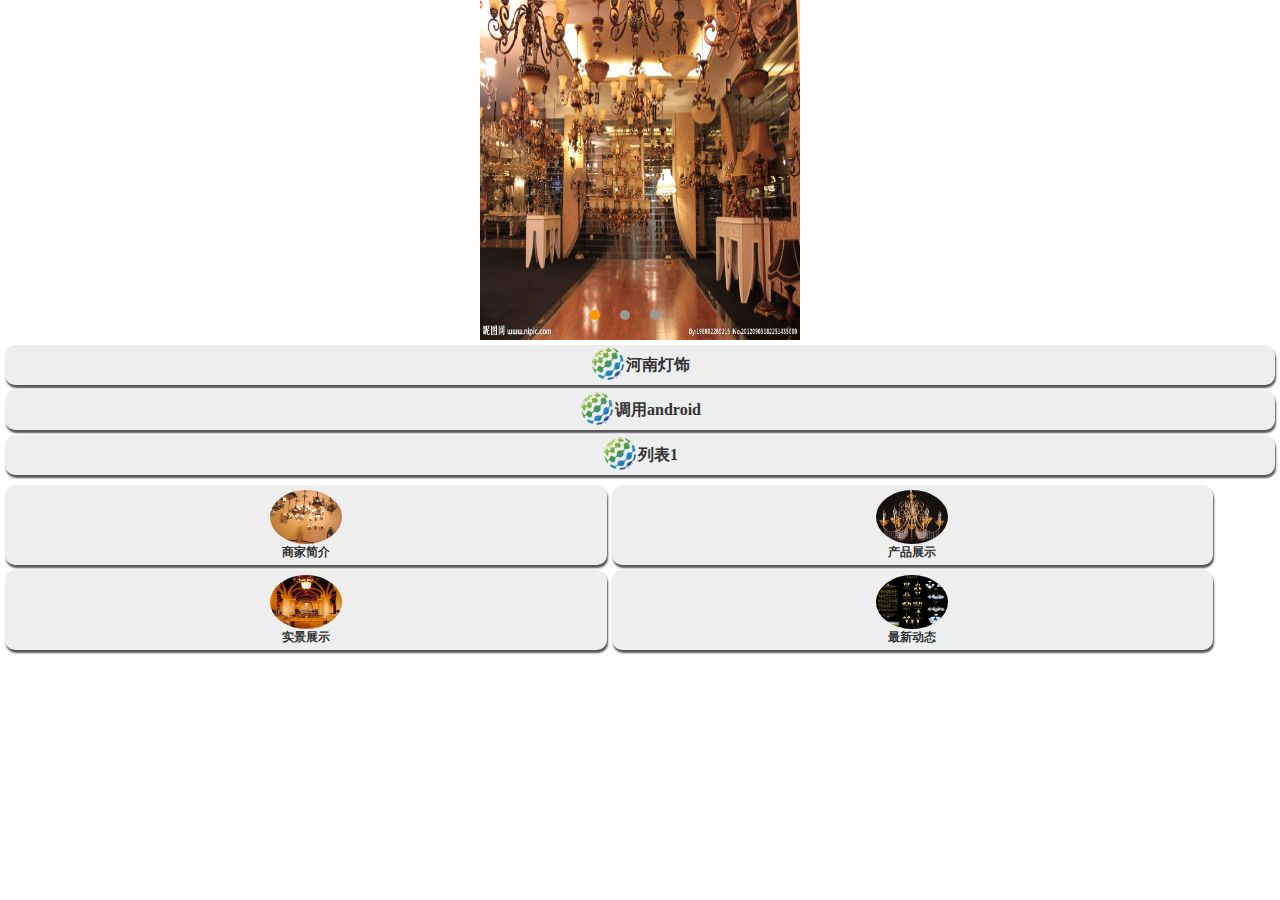
<file: WebContent/html/index.html>
<!doctype html>
<html lang="en">
<head>
<meta charset="UTF-8">
<title>首页</title>
<meta name="viewport"
	content="width=device-width,minimum-scale=1.0,maximum-scale=1.0">
<link rel="stylesheet" href="css/default.css">
</head>
<body>

	<div class="head">
		<div class="swipe_banners">
			<ul>
				<li><img src="img/light1.jpg" alt=""></li>
				<li><img src="img/light2.jpg" alt=""></li>
				<li><img src="img/light3.jpg" alt=""></li>
			</ul>
		</div>
		<div class="swipe_bars">
			<ul>
				<li class="current"></li>
				<li></li>
				<li></li>
			</ul>
		</div>
	</div>
	<div id="main">
		<div class="mainTop">

			<a href="tab/index.html"> <span><img src="img/logo.png"
					alt="" height="36" class="mainLogo" />河南灯饰</span>
			</a>
		</div>
		<div class="mainTop">

			<a href="javascript:void(0);" onclick="showToast()"> <span><img
					src="img/logo.png" alt="" height="36" class="mainLogo" />调用android</span>
			</a>
		</div>
		<div class="mainTop">

			<a href="list.html"> <span><img src="img/logo.png" alt=""
					height="36" class="mainLogo" />列表1</span>
			</a>
		</div>
		<div class=" mainSide">
			<a href="describe.html"> <span class="wordPro"> <img
					class="pro_img" src="img/mainPic1.jpg" width="72" height="54" />
					<p>商家简介</p>
			</span>
			</a>
		</div>
		<div class=" mainSide">
			<a href="product.html"> <span class="wordPro"> <img
					class="pro_img" src="img/mainPic2.jpg" width="72" height="54" />
					<p>产品展示</p>
			</span>
			</a>
		</div>
		<div class="clear"></div>
		<div class=" mainSide">
			<a href="activity.html"> <span class="wordPro"> <img
					class="pro_img" src="img/mainPic3.jpg" width="72" height="54" />
					<p>实景展示</p>
			</span>
			</a>
		</div>
		<div class=" mainSide">
			<a href="guide.html"> <span class="wordPro"> <img
					class="pro_img" src="img/mainPic5.jpg" width="72" height="54" />
					<p>最新动态</p>
			</span>
			</a>
		</div>
	</div>

</body>
<script type="text/javascript" src="js/jquery-1.11.0.min.js"></script>
<script type="text/javascript" src="js/tool.js"></script>
<script type="text/javascript" src="js/index.js"></script>
<script type="text/javascript">
	$(document).ready(function() {
		$(".mainLogo").on("click", function() {
			$(".fade").fadeToggle();
		})
	});

	$(function() {

		$.ajax({

			type : "get", //jquey是不支持post方式跨域的

			async : false,

			url : "http://192.168.2.81:8080/v1.0/app", //跨域请求的URL

			dataType : "jsonp",

			//传递给请求处理程序，用以获得jsonp回调函数名的参数名(默认为:callback)

			jsonp : "callback",//传递给请求处理程序或页面的，用以获得jsonp回调函数名的参数名(一般默认为:callback)
			jsonpCallback : "jsonpCallback",

			//成功获取跨域服务器上的json数据后,会动态执行这个callback函数

			success : function(json) {

				//  alert(json.code);
				var str = "";
				for (var i = 0; i < json.list.length; i++) {
					str = str + json.list[i].id;
				}
				/* alert(str); */
			},
			error : function(a, b, c) {
				alert(a + b + c);
			}
		});

	});

	function fromAndroid() {
		return "调用js完成";
	};
</script>

<script type="text/javascript">
	function callJS() {
		$(".call_js").html("调用js完成");
	};

	function showToast() {
		android.showMessage("js调用android成功");
	}
</script>
</html>
</file>
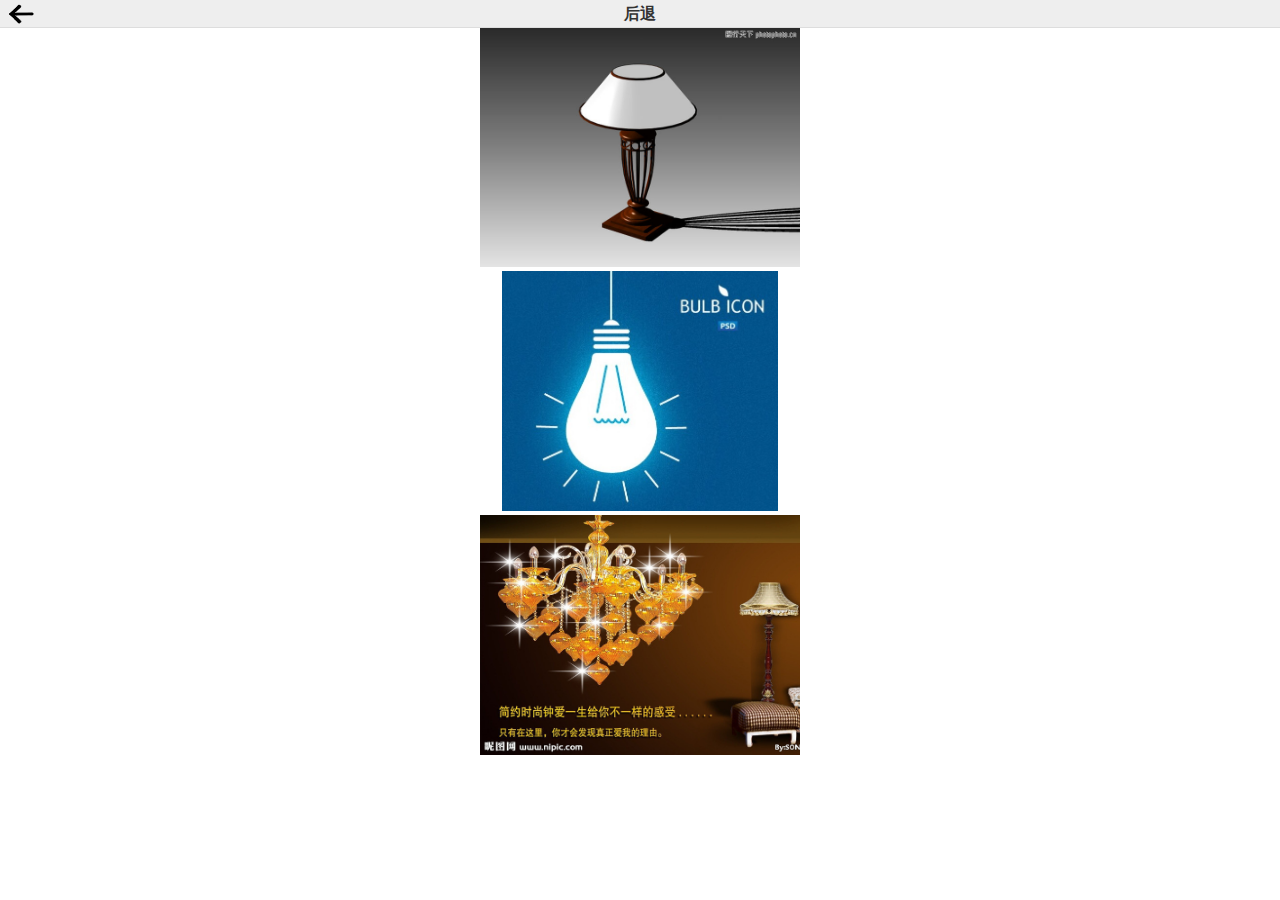
<file: WebContent/html/activity.html>
<!doctype html>
<html lang="en">
<head>
	<meta charset="UTF-8">
	<title>Document</title>
	<meta name="viewport" content="width=device-width,minimum-scale=1.0,maximum-scale=1.0">
	<link rel="stylesheet" href="css/default.css">
</head>
<body>
	<a href="index.html" class="back">后退</a>
	<div  id="activity" class="scroll">
		<div class="actTop">
			<img src="img/main2.jpg" alt="" height="240">
			<img src="img/main3.jpg" alt="" height="240"><br/>
			<img src="img/main1.jpg" alt="" height="240"><br/>
		</div>
		<!-- <div class="actMore">
			<div>
				<p class="float_left">活动名称:</p>
				<p class="float_right">大地灯饰嘉年华</p>
				<div class="clear"></div>
			</div>
			<div>
				<p class="float_left">活动地址:</p>
				
				<p class="float_right">滨江
					<a href="location.html" ><img src="img/location.png" alt="" class="verAlign" width="23"></a>
				</p>
				<div class="clear"></div>
			</div>
			<div>
				<p class="float_left">活动时间:</p>
				<a href="location.html"></a>
				<p class="float_right">2014.1.2</p>
				<div class="clear"></div>
			</div>
			<div>
				<p class="float_left">联系电话:</p>
				<p class="float_right">13223331313
					<a href=""><img src="img/phone.png" alt="" class="verAlign"></a>
				</p>
				<div class="clear"></div>
			</div>
			<p class="actMsg">
				以下是活动的简介。XXXXX活动怎么样怎么，什么什么什么什么什么没什么什么什么的什么什么什么什么没什么嘛
			</p>
		</div> -->
	</div>
</body>
</html>
</file>
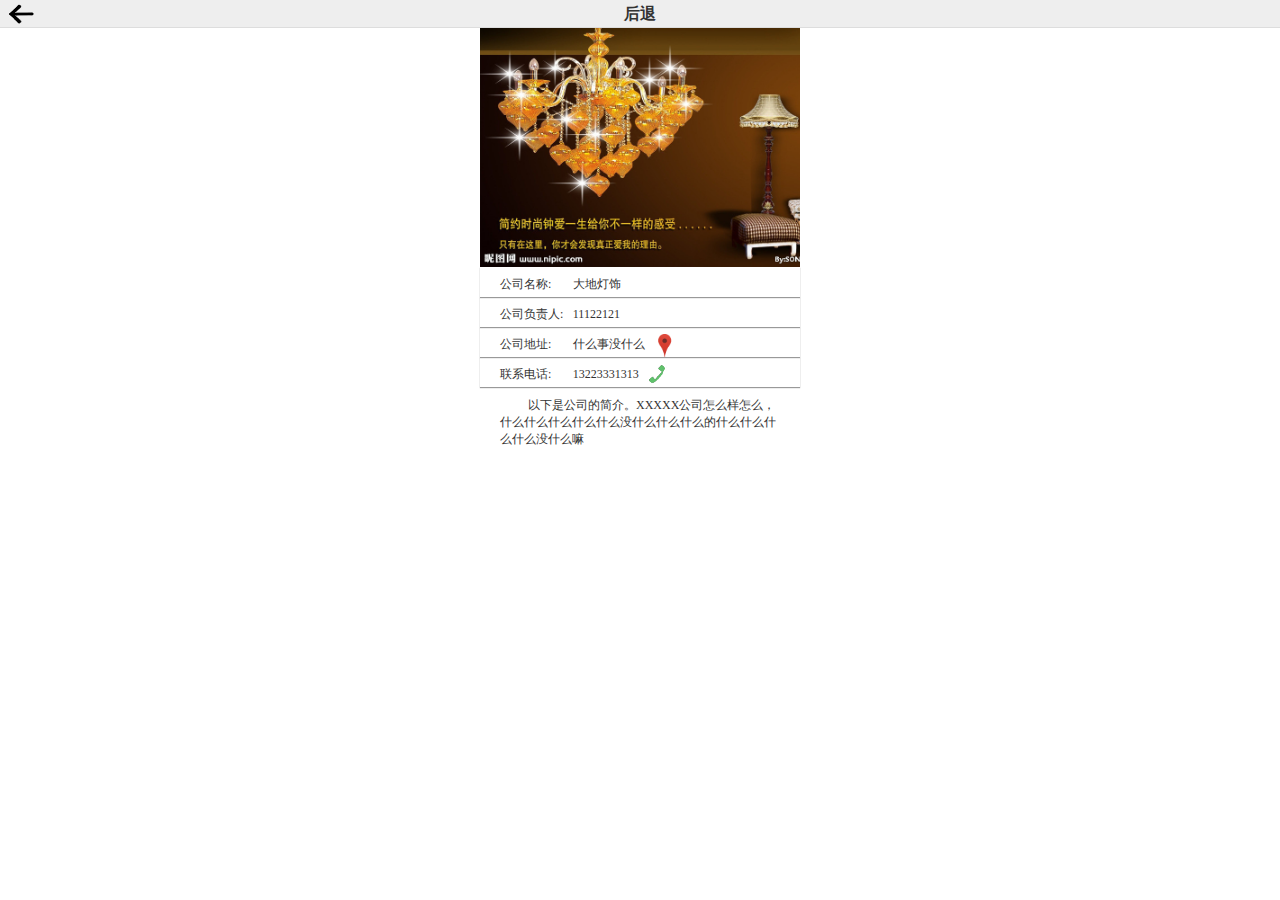
<file: WebContent/html/describe.html>
<!doctype html>
<html lang="en">
<head>
	<meta charset="UTF-8">
	<title>Document</title>
	<meta name="viewport" content="width=device-width,minimum-scale=1.0,maximum-scale=1.0">
	<link rel="stylesheet" href="css/default.css">
</head>
<body>
	<a href="index.html" class="back">后退</a>
	<div  id="describe" class="scroll">
		<div class="desTop">
			<img src="img/main1.jpg" alt="" height="240">
		</div>
		<div class="desMore">
			<div>
				<p class="float_left">公司名称:</p>
				<p class="float_right">大地灯饰</p>
				<div class="clear"></div>
			</div>
			<div>
				<p class="float_left">公司负责人:</p>
				<p class="float_right">11122121</p>
				<div class="clear"></div>
			</div>
			<div>
				<p class="float_left">公司地址:</p>
				
				<p class="float_right">什么事没什么
					<a href="location.html" ><img src="img/location.png" alt="" class="verAlign" width="23"></a>
					</p>
				<div class="clear"></div>
			</div>
			<div>
				<p class="float_left">联系电话:</p>
				<p class="float_right">13223331313
					<a href=""><img src="img/phone.png" alt="" class="verAlign"></a>
				</p>
				<div class="clear"></div>
			</div>
			<p class="desMsg">
				以下是公司的简介。XXXXX公司怎么样怎么，什么什么什么什么什么没什么什么什么的什么什么什么什么没什么嘛
			</p>
		</div>
	</div>
</body>
</html>
</file>
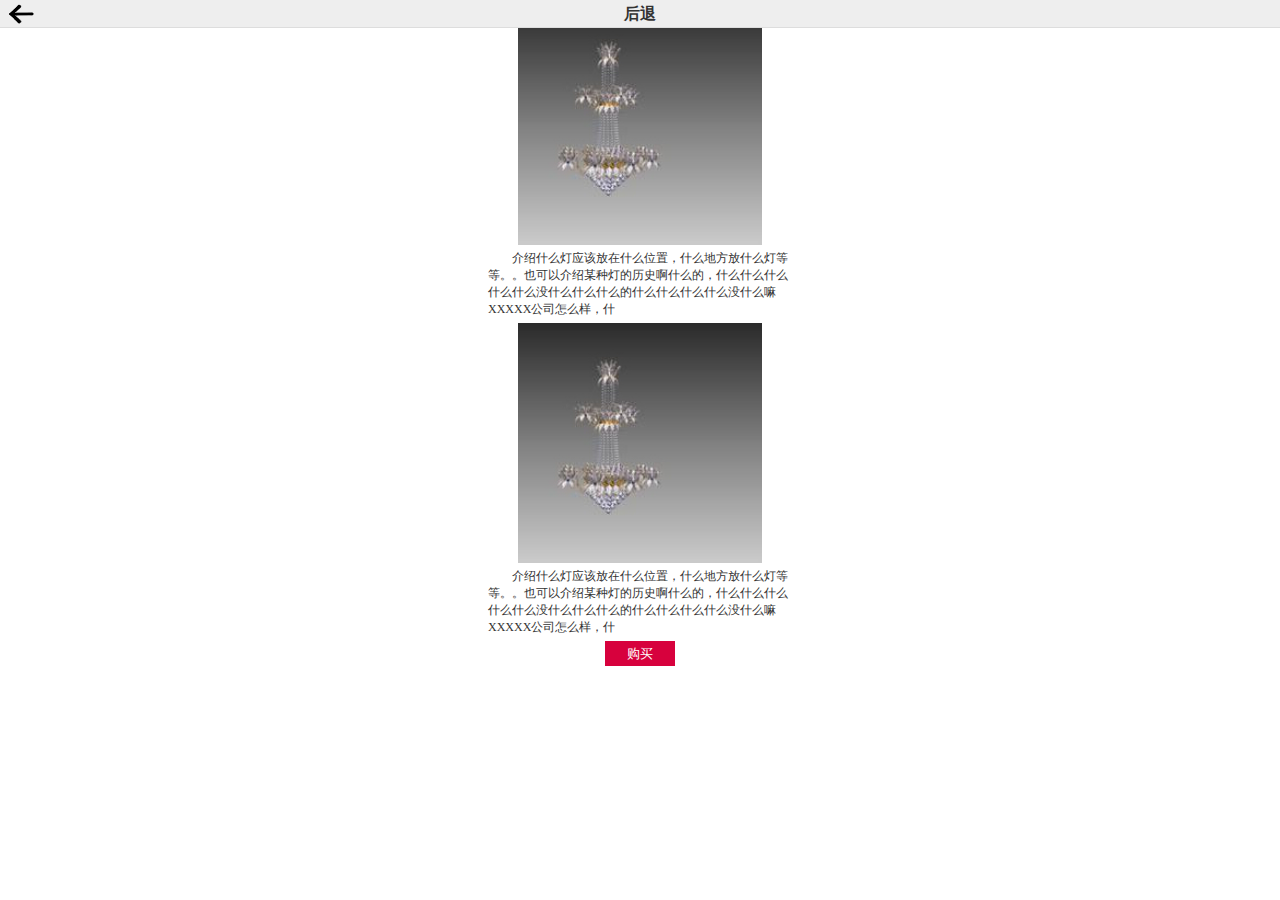
<file: WebContent/html/detail.html>
<!doctype html>
<html lang="en">
<head>
	<meta charset="UTF-8">
	<title>Document</title>
	<meta name="viewport" content="width=device-width,minimum-scale=1.0,maximum-scale=1.0">
	<link rel="stylesheet" href="css/default.css">
</head>
<body>
	<a href="product.html" class="back">后退</a>
	<div  id="detail" >
		<div>
			<div class="detImg">
			<img src="img/main4.jpg" alt="" height="240">
		</div>
		<div class="detMsg">
			<p>
				介绍什么灯应该放在什么位置，什么地方放什么灯等等。。也可以介绍某种灯的历史啊什么的，什么什么什么什么什么没什么什么什么的什么什么什么什么没什么嘛XXXXX公司怎么样，什
			</p>	
		</div>
		<div>
			<div class="detImg">
			<img src="img/main4.jpg" alt="" height="240">
		</div>
		<div class="detMsg">
			<p>
				介绍什么灯应该放在什么位置，什么地方放什么灯等等。。也可以介绍某种灯的历史啊什么的，什么什么什么什么什么没什么什么什么的什么什么什么什么没什么嘛XXXXX公司怎么样，什
			</p>	
		</div>
			<p>
				<button class="button" onclick="javascript:window.location.href='product.html'">购买</button>
			</p>
		</div>
	</div>
</body>
</html>
</file>
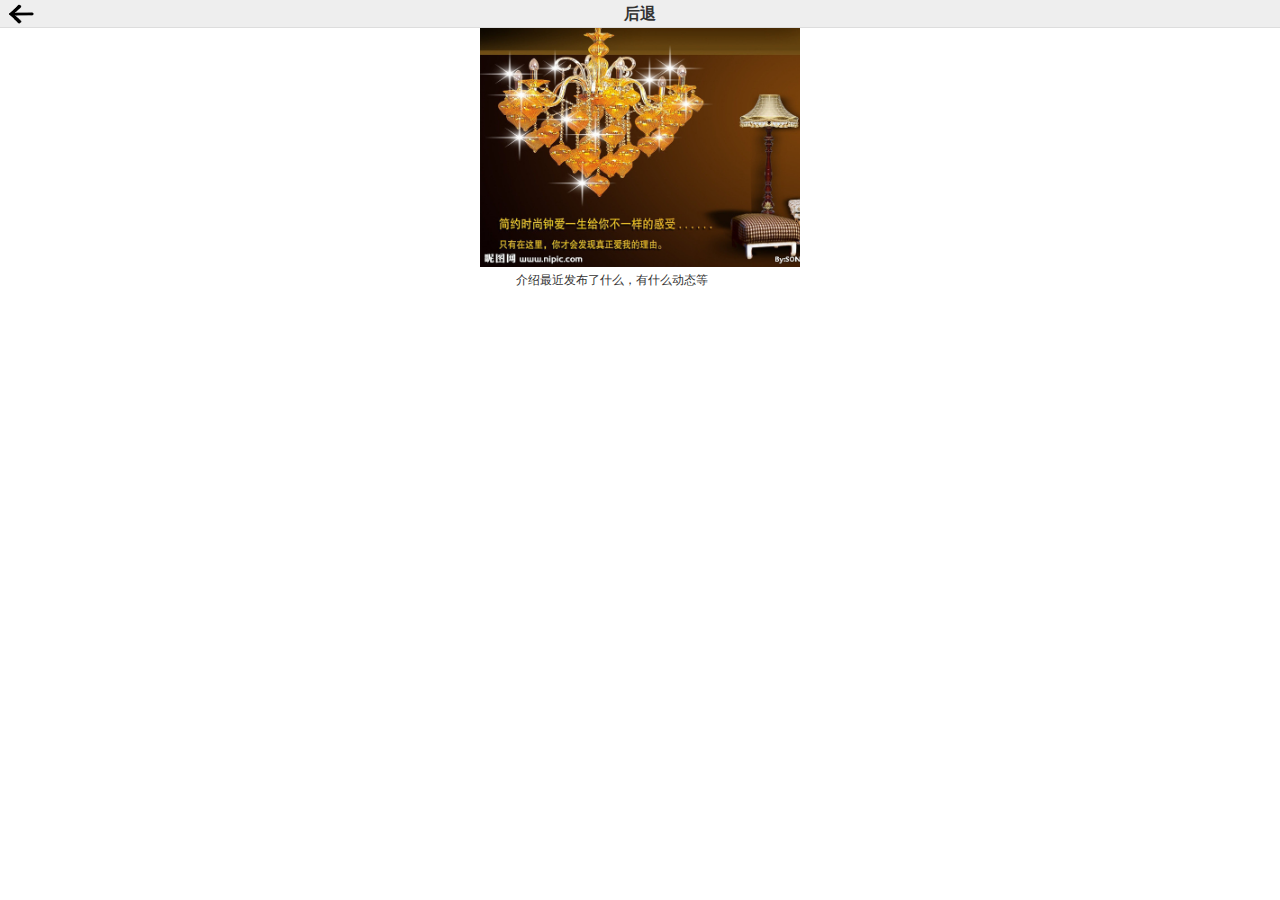
<file: WebContent/html/guide.html>
<!doctype html>
<html lang="en">
<head>
	<meta charset="UTF-8">
	<title>Document</title>
	<meta name="viewport" content="width=device-width,minimum-scale=1.0,maximum-scale=1.0">
	<link rel="stylesheet" href="css/default.css">
</head>
<body>
	<a href="index.html" class="back">后退</a>
	<div  id="guide" class="scroll">
		<div class="guideTop">
		<img src="img/main1.jpg" alt="" height="240">
		</div>
		<div class="guideMsg">
			<p>
				介绍最近发布了什么，有什么动态等
			</p>
		</div>
	</div>
</body>
</html>
</file>
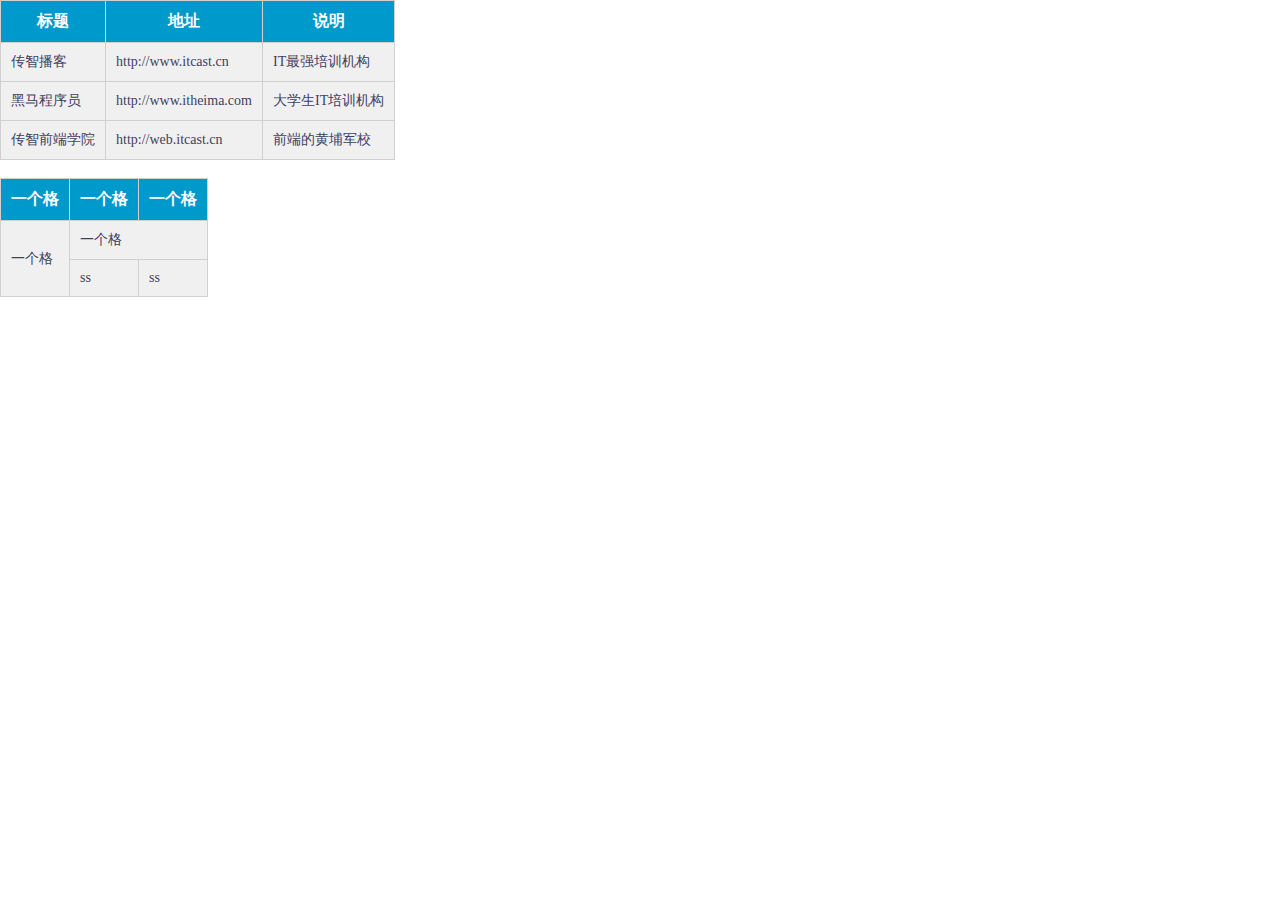
<file: WebContent/html/list.html>
<!DOCTYPE html>
<html lang="en">
<head>
<meta charset="UTF-8">
<meta name="viewport"
	content="width=device-width,minimum-scale=1.0,maximum-scale=1.0">
<title>02-jQuery-动态创建表格案例</title>
<script type="text/javascript" src="js/jquery-1.11.0.min.js"></script>

<style>
* {
	padding: 0;
	margin: 0;
}

table {
	border-collapse: collapse;
	border-spacing: 0;
	border: 1px solid #c0c0c0;
}

th, td {
	border: 1px solid #d0d0d0;
	color: #404060;
	padding: 10px;
}

th {
	background-color: #09c;
	font: bold 16px "微软雅黑";
	color: #fff;
}

td {
	font: 14px "微软雅黑";
}

tbody tr {
	background-color: #f0f0f0;
}

tbody tr:hover {
	cursor: pointer;
	background-color: #fafafa;
}
</style>
<script>
	var data = [ {
		name : "传智播客",
		url : "http://www.itcast.cn",
		type : "IT最强培训机构"
	}, {
		name : "黑马程序员",
		url : "http://www.itheima.com",
		type : "大学生IT培训机构"
	}, {
		name : "传智前端学院",
		url : "http://web.itcast.cn",
		type : "前端的黄埔军校"
	} ];

	$(function() {
		//第一种：动态创建表格的方式，使用拼接html的方式 （推荐）
		var html = "";
		for (var i = 0; i < data.length; i++) {
			html += "<tr><td>" + data[i].name + "</td><td>" + data[i].url
					+ "</td><td>" + data[i].type + "</td></tr>";
		}
		//append是追加，html是完全替换
		$("#J_TbData").html(html);

	});
</script>
</head>
<body>
	<table>
		<thead>
			<tr>
				<th>标题</th>
				<th>地址</th>
				<th>说明</th>
			</tr>
		</thead>
		<tbody id="J_TbData">
		</tbody>
	</table>

	<br>
	<!-- 整个表格：ｔａｂｌｅ -->
	<table>
		<thead>
			<tr>
				<!-- tr：table row：表格的行 -->
				<th>一个格</th>
				<th>一个格</th>
				<th>一个格</th>
			</tr>
		</thead>
		<tbody>
			<tr>
				<!-- rowspan:跨度两个行 -->
				<td rowspan="2">一个格</td>

				<!-- clospan：跨度两个列 -->
				<td colspan="2">一个格</td>
				<!-- <td>一个格</td> -->
			</tr>

			<tr>
				<!-- <td>sd</td> -->
				<td>ss</td>
				<td>ss</td>
			</tr>
		</tbody>

	</table>
</body>
</html>
</file>
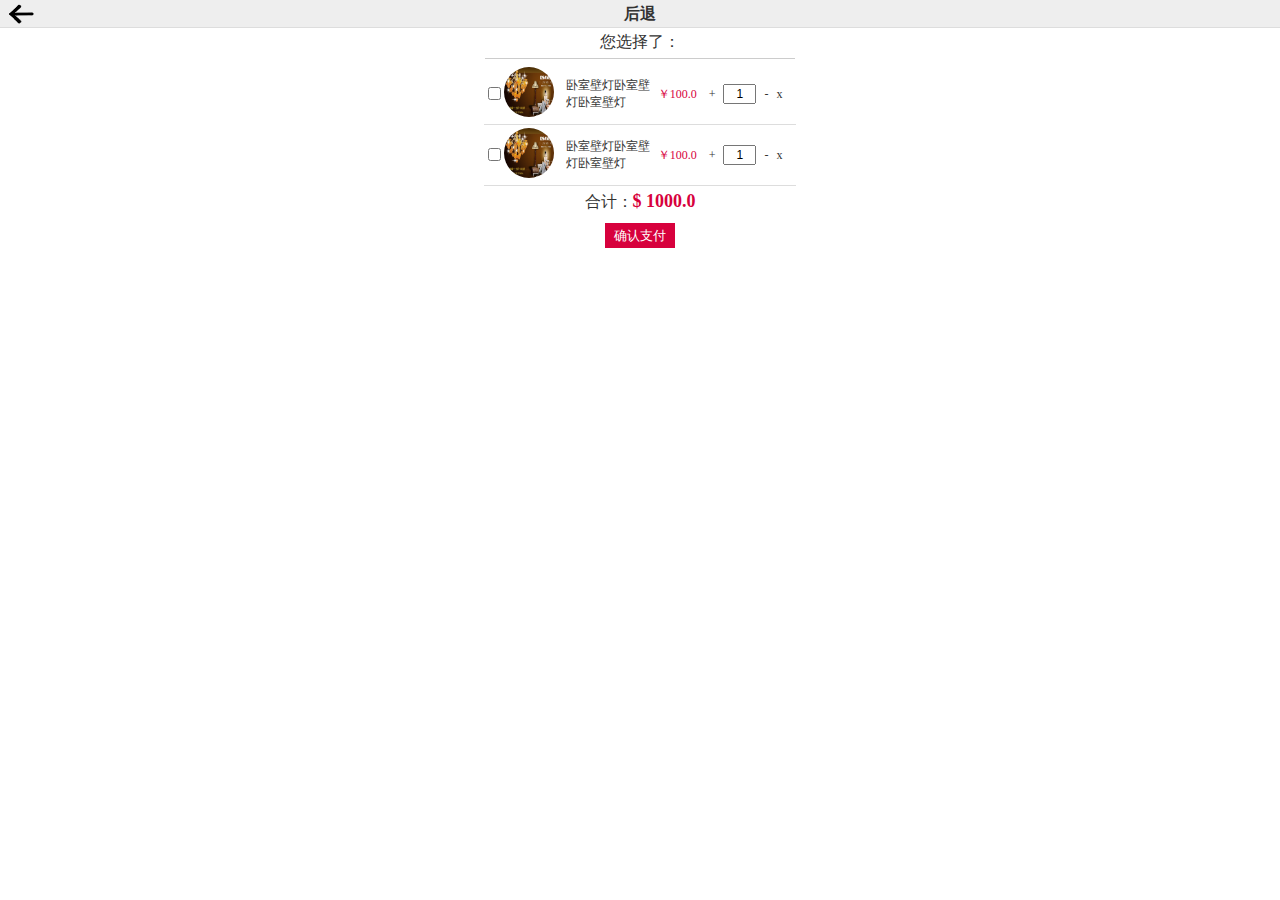
<file: WebContent/html/pay.html>
<!doctype html>
<html lang="en">
<head>
	<meta charset="UTF-8">
	<title>Document</title>
	<meta name="viewport" content="width=device-width,minimum-scale=1.0,maximum-scale=1.0">
	<link rel="stylesheet" href="css/default.css">
</head>
<body>
	<a href="product.html" class="back">后退</a>
	<div id="pay" class="scroll">
		<p class="cartTop">
			您选择了：
		</p>
		<table class="payTable" cellspacing="0" cellpadding="0" border="0">
			<col width="5%"></col>
			<col width="20%"></col>
			<col width="27%"></col>
			<col width="17%"></col>
			<col ></col>
			<tr>
				<td><input type="checkbox" /></td>
				<td><img src="img/main1.jpg" alt="" width="50" height="50" class="payImg"></td>
				<td>卧室壁灯卧室壁灯卧室壁灯</td>
				<td class="payPrice">￥<span class="somePrice">100.0</span></td>
				<td class="cart">
					<span class="sign add">+</span>
					<input type="text" value="1" class="cartNum" />
					<span  class="sign minus">-</span>
					<span  class="delete">x</span>
				</td>
			</tr>
			<tr>
				<td><input type="checkbox" /></td>
				<td><img src="img/main1.jpg" alt="" width="50" height="50" class="payImg"></td>
				<td>卧室壁灯卧室壁灯卧室壁灯</td>
				<td class="payPrice">￥<span class="somePrice">100.0</span></td>
				<td class="cart">
					<span class="sign add">+</span>
					<input type="text" value="1" class="cartNum" />
					<span  class="sign minus">-</span>
					<span  class="delete">x</span>
				</td>
			</tr>
		</table>
		<p>
			合计：<span class="total">$ <span class="totalPrice">1000.0</span> </span>
		</p>
		<p>
			<button  class="button" onclick="javascript:window.location.href=' '">确认支付</button>
		</p>
	</div>
</body>
<script type="text/javascript" src="js/jquery-1.11.0.min.js" ></script>
<script type="text/javascript">
	$(document).ready(function(){
		$(".cart").each(function(){
			$(this).find(".add").on("click",function(){
				var add=$(this).next().val();
				$(this).next().attr("value",++add);
				var total=parseFloat($(".totalPrice").html())+parseFloat($(this).parent().prev().find(".somePrice").html());
				$(".totalPrice").html(total);
			});
			$(this).find(".minus").on("click",function(){
				var minus=$(this).prev().val();
				if(minus==1){
					$(this).parent().parent().remove();
				}else{
					$(this).prev().attr("value",--minus);
					var total=parseFloat($(".totalPrice").html())-parseFloat($(this).parent().prev().find(".somePrice").html());
				$(".totalPrice").html(total);
				}
			});
			$(this).find(".delete").on("click",function(){			
				var total=parseFloat($(".totalPrice").html())-parseFloat($(this).parent().prev().find(".somePrice").html())*parseInt($(this).parent().find(".cartNum").val())
				$(".totalPrice").html(total);
				$(this).parent().parent().remove();
			})
		})
	})
</script>
</html>
</file>
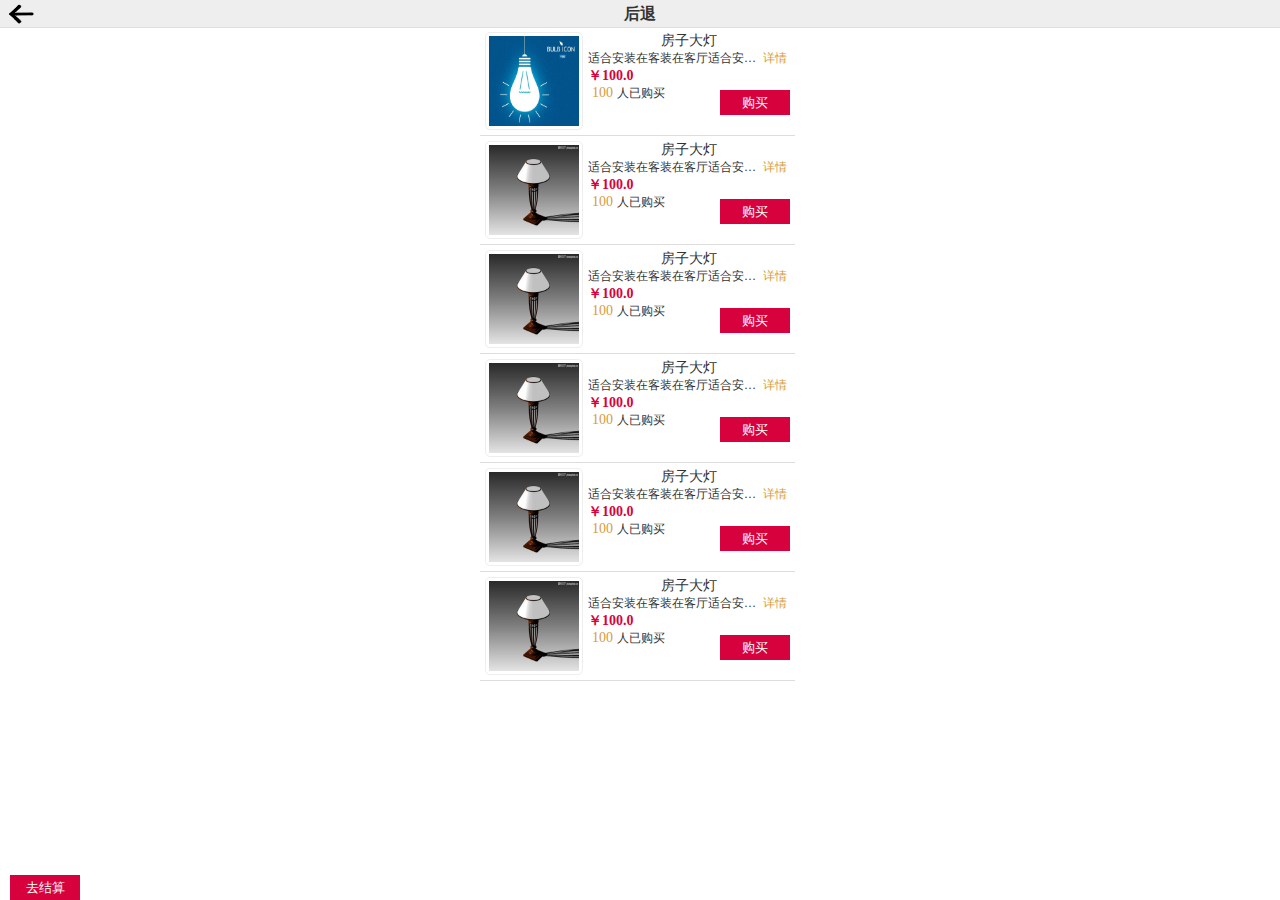
<file: WebContent/html/product.html>
<!doctype html>
<html lang="en">
<head>
	<meta charset="UTF-8">
	<title>Document</title>
	<meta name="viewport" content="width=device-width,minimum-scale=1.0,maximum-scale=1.0">
	<link rel="stylesheet" href="css/default.css">
</head>
<body>
	<a href="index.html" class="back">后退</a>
	<div  id="product" class="scroll">
		<div class="proMsg">
		<div class="pro_img">
			<a href="detail.html"><img src="img/main3.jpg" width="90" height="90"/></a>
		</div>
		<div class="pro_word">
			<p class="pro_wordTitle">
				房子大灯
			</p>
			<p class="pro_wordDes">
				<p class="pro_wordDe">适合安装在客装在客厅适合安装在客厅合安装</p>
				<a href="detail.html" class="pro_wordDetail">详情</a>
			</p>
			<p class="pro_wordPrice">
				￥100.0
			</p>
			<p class="proBuyNum">
				<span class="buyNumColor">100</span>人已购买
			</p>
			<button class="button" onclick=''>购买</button>
			<span class="buyNum">+1</span>
		</div>
	</div>
	<div class="proMsg">
		<div class="pro_img">
			<a href="detail.html"><img src="img/main2.jpg" width="90" height="90"/></a>
		</div>
		<div class="pro_word">
			<p class="pro_wordTitle">
				房子大灯
			</p>
			<p class="pro_wordDes">
				<p class="pro_wordDe">适合安装在客装在客厅适合安装在客厅合安装</p>
				<a href="detail.html" class="pro_wordDetail">详情</a>
			</p>
			<p class="pro_wordPrice">
				￥100.0
			</p>
			<p class="proBuyNum">
				<span class="buyNumColor">100</span>人已购买
			</p>
			<button class="button" onclick=''>购买</button>
			<span class="buyNum">+1</span>
		</div>
	</div>
	<div class="proMsg">
		<div class="pro_img">
			<a href="detail.html"><img src="img/main2.jpg" width="90" height="90"/></a>
		</div>
		<div class="pro_word">
			<p class="pro_wordTitle">
				房子大灯
			</p>
			<p class="pro_wordDes">
				<p class="pro_wordDe">适合安装在客装在客厅适合安装在客厅合安装</p>
				<a href="detail.html" class="pro_wordDetail">详情</a>
			</p>
			<p class="pro_wordPrice">
				￥100.0
			</p>
			<p class="proBuyNum">
				<span class="buyNumColor">100</span>人已购买
			</p>
			<button class="button" onclick=''>购买</button>
			<span class="buyNum">+1</span>
		</div>
	</div>
	<div class="proMsg">
		<div class="pro_img">
			<a href="detail.html"><img src="img/main2.jpg" width="90" height="90"/></a>
		</div>
		<div class="pro_word">
			<p class="pro_wordTitle">
				房子大灯
			</p>
			<p class="pro_wordDes">
				<p class="pro_wordDe">适合安装在客装在客厅适合安装在客厅合安装</p>
				<a href="detail.html" class="pro_wordDetail">详情</a>
			</p>
			<p class="pro_wordPrice">
				￥100.0
			</p>
			<p class="proBuyNum">
				<span class="buyNumColor">100</span>人已购买
			</p>
			<button class="button" onclick=''>购买</button>
			<span class="buyNum">+1</span>
		</div>
	</div>
	
	<div class="proMsg">
		<div class="pro_img">
			<a href="detail.html"><img src="img/main2.jpg" width="90" height="90"/></a>
		</div>
		<div class="pro_word">
			<p class="pro_wordTitle">
				房子大灯
			</p>
			<p class="pro_wordDes">
				<p class="pro_wordDe">适合安装在客装在客厅适合安装在客厅合安装</p>
				<a href="detail.html" class="pro_wordDetail">详情</a>
			</p>
			<p class="pro_wordPrice">
				￥100.0
			</p>
			<p class="proBuyNum">
				<span class="buyNumColor">100</span>人已购买
			</p>
			<button class="button" onclick=''>购买</button>
			<span class="buyNum">+1</span>
		</div>
	</div>
	<div class="proMsg">
		<div class="pro_img">
			<a href="detail.html"><img src="img/main2.jpg" width="90" height="90"/></a>
		</div>
		<div class="pro_word">
			<p class="pro_wordTitle">
				房子大灯
			</p>
			<p class="pro_wordDes">
				<p class="pro_wordDe">适合安装在客装在客厅适合安装在客厅合安装</p>
				<a href="detail.html" class="pro_wordDetail">详情</a>
			</p>
			<p class="pro_wordPrice">
				￥100.0
			</p>
			<p class="proBuyNum">
				<span class="buyNumColor">100</span>人已购买
			</p>
			<button class="button" onclick=''>购买</button>
			<span class="buyNum">+1</span>
		</div>
	</div>
	
	<button class="button payButton" onclick="javascript:window.location.href='pay.html'">去结算</button>
	</div>
</body>
<script type="text/javascript" src="js/jquery-1.11.0.min.js" ></script>
<script type="text/javascript">
	$(document).ready(function(){
		$(".button").each(function(){
			$(this).on("click",function(){
				$(this).next().fadeIn("fast").fadeOut("fast");
			})
		});
		$(window).scroll(function (){
			if ($(window).scrollTop()==$(document).height()-$(window).height()){
				 alert("1");
			}

			});
	})

</script>
</html>
</file>
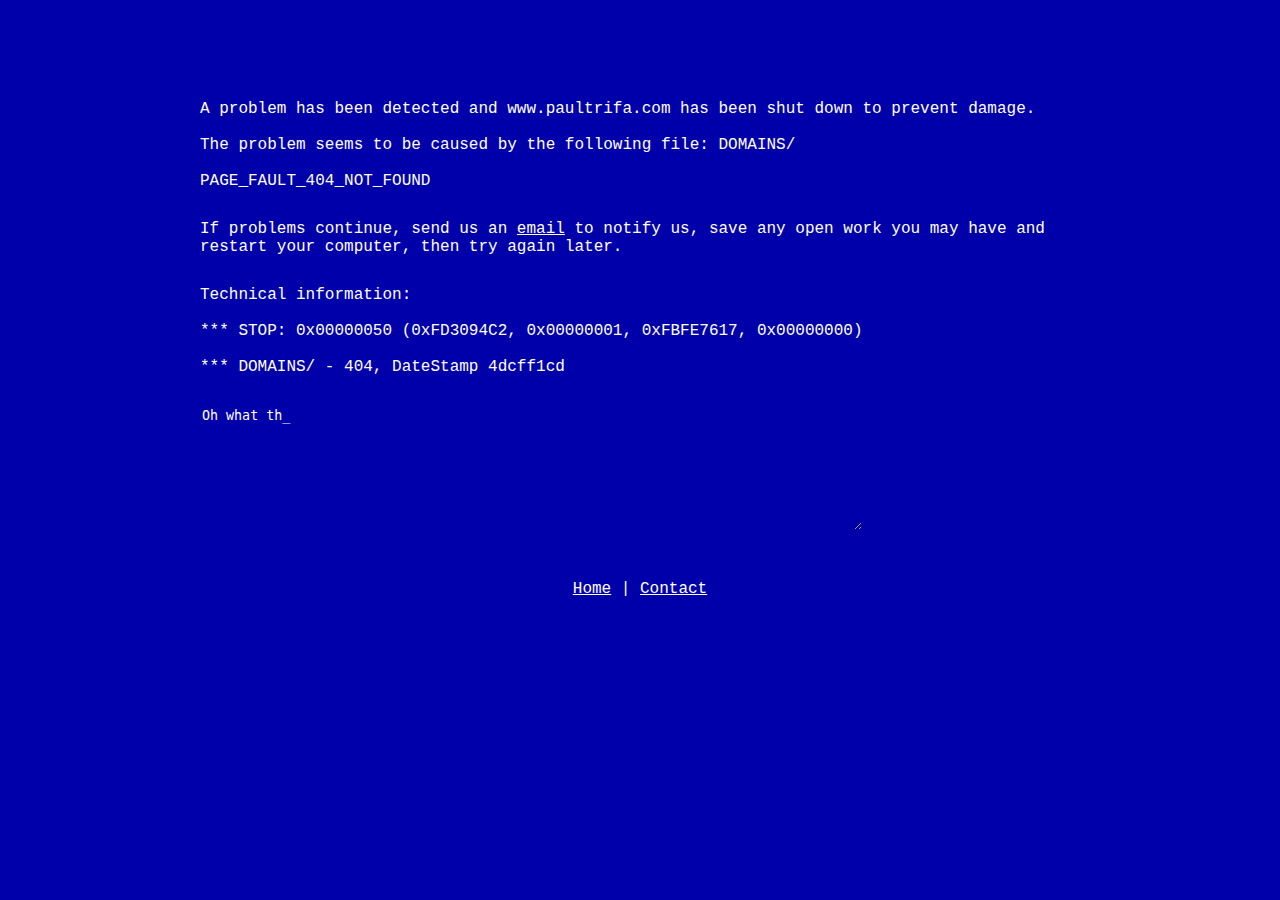
<file: WebContent/html/tab/css/theme/bg_control_nav.html>
<!DOCTYPE html PUBLIC "-//W3C//DTD XHTML 1.0 Transitional//EN" "http://www.w3.org/TR/xhtml1/DTD/xhtml1-transitional.dtd">
<html xmlns="http://www.w3.org/1999/xhtml" xml:lang="en" lang="en">
<head>
<title>404 Not Found</title>
<meta http-equiv="Content-Type" content="text/html; charset=UTF-8" />
<meta http-equiv="Pragma" content="no-cache" />
<meta http-equiv="Content-Language" content="en" />
<style type="text/css">
<!--
body{background: #0000aa;font: normal 12pt courier;color: #fff;margin: 100px;}
p{margin: 30px 100px;text-align: left;}
a, a:hover{color: inherit;font: inherit;}
.menu{text-align: center;margin-top: 50px;}
-->
</style>
<script language="Javascript">
var phrases = new Array(
	"Oh what the hell?! Man, you've got to be kidding me.",
	"Look what you've done!",
	"The requested document is no where to be found. You've crashed me, you bastard!",
	"There is no DOMAINS/ here.",
	"What is wrong with you?",
	"Now I'm depressed. You see, I'm just a web server...",
	"-- here I am, brain the size of the universe, almighty and powerful...",
	"then you come along looking for a simple web page,",
	"and then it doesn't even exist, and you crash me! Where does that leave me?!",
	"Man, I'm so depressed I could just cry. And then where would we be, I ask you?",
	"It's not pretty when a web server cries.",
	"I'm so depressed... I think I'll crawl off into the trash can and decompose.",
	"I mean, I'm gonna be obsolete in what, two weeks anyway?",
	"What kind of a life is that?",
	"Two freaking weeks, and then I'll be replaced by a .01 release...",
	"that thinks it's God's gift to web servers...",
	"just because it doesn't have some tiddly little problem,",
	"with serving jerks like you.",
	"Why request a page that doesn't even exist?",
	"Please just go away.",
	"I can't deal with you any longer.",
	"I get more depressed the longer you stay here.",
	"I can't believe how cruel you are, going and crashing me like that.",
	"*cries*",
	"...",
	"...",
	"Why are you still here?",
	"...",
	"...",
	"Fine, stay if you want, but I'm not talking to you anymore.",
	"...",
	"Bye."
);

var speed = 60;
var index = 0;
var text_pos = 0;
var str_length = phrases[0].length;
var contents, row;

function type_text()
{
	contents = '';
	row = Math.max(0, index-7);

	while(row<index)
	{
		contents += phrases[row++] + '\r\n';
	}

	document.getElementById('server').value = contents + phrases[index].substring(0, text_pos) + "_";

	if (text_pos++ == str_length)
	{
		text_pos = 0;
		index++;

		if (index != phrases.length)
		{
			str_length = phrases[index].length;
			setTimeout("type_text()", 1500);
		}
	}
	else
	{
		setTimeout("type_text()", speed);
	}
}

window.onload = type_text;
</script>
</head>

<body>

<p>

	A problem has been detected and www.paultrifa.com has been shut down to prevent damage.<br /><br />

	The problem seems to be caused by the following file: DOMAINS/<br /><br />PAGE_FAULT_404_NOT_FOUND
</p>

<p>
	If problems continue, send us an <a href="mailto:ienabled@me.com">email</a> to notify us, save any open work you may have and restart your computer, then try again later.
</p>

<p>
	Technical information:<br /><br />

	*** STOP: 0x00000050 (0xFD3094C2, 0x00000001, 0xFBFE7617, 0x00000000)<br /><br />
	***  DOMAINS/ - 404, DateStamp 4dcff1cd</p>

<p>
	<textarea id="server" rows="8" cols="80" style="overflow: auto; border: 0; background: #0000aa; color: #fff;" wrap="soft"></textarea>
</p>


<div class="menu">
	<a href="http://www.paultrifa.com.com/">Home</a> | <a href="mailto:ienabled@me.com">Contact</a>
</div>

</body>
</html>
</file>
<file: WebContent/html/css/default.css>
/* ȫ��CSS���� */
 body {
    font-family:"Microsoft YaHei", ΢���ź�, "Microsoft JhengHei", ����ϸ��, STHeiti, MingLiu;
    text-align: center;
    margin: 0 auto;
    padding: 0;
}
body > div {
    text-align: center;
    margin-right: auto;
    margin-left: auto;
}
div, form, ul, ol, li, span, p {
    margin: 0;
    padding: 0;
    border: 0;
}
img, a img {
    border: 0;
    margin: 0;
    padding: 0;
}
h1, h2, h3, h4, h5, h6 {
    margin: 0;
    padding: 0;
    font-size: 12px;
    font-weight: normal;
}
ul, ol, li {
    list-style: none
}
table, td, input {
    font-size: 12px
}
/* Ĭ��������ɫ */
 a {
    outline-style: none;
    color: #333;
    text-decoration: none
}
a:hover {
    color: #333;
    text-decoration: none;
}
/* ��վ��ʽ */
 body {
    width: 320px;
   /*  background:#D0C999;
   color:#fff; */
    background: #fff;
    color: #333;
    font-size:12px;
   overflow-x:hidden;

}
.scroll{
   margin-top: 27px;
}
.clear{
	clear: both;
}
.head {
    height: 340px;
    width: 100%;
    position: relative;
}
.head .swipe_banners {
    width: 100%;
    height: 100%;
    overflow: hidden;
}
.head .swipe_banners ul {
    width: 300%;
    height: 100%;
}
.head .swipe_banners ul li {
    width: 25%;
    height: 100%;
    list-style: none;
    float: left;
}
.head .swipe_banners ul li img {
    height: 100%;
    width: 100%;
}
.head .swipe_bars {
    position: absolute;
    height: 30px;
    width: 100%;
    bottom: 10px;
}
.head .swipe_bars ul {
    height: 100%;
    width: 120px;
    margin: 0 auto;
}
.head .swipe_bars ul li {
    list-style: none;
    height: 10px;
    width: 10px;
    margin: 10px;
    float: left;
    border-radius: 10px;
    background: #999;
}
.head .swipe_bars ul .current {
    background: #f90;
}
#main {
	position: absolute;
	top: 340px;
	bottom: 0;
	left: 0;
    width: 100%;
    /*background: #D0C999;*/

}
#main  img{
	vertical-align: middle;
}
#main .mainSide{
    width: 47%;
	height: 80px;
    float: left;
	position: relative;
    margin-top: 5px;
    margin-left: 5px;
    border-radius: 10px;
}
#main  .wordPro{
    display: block;
    width: 100%;
    text-decoration: none;
    font-weight: bold;
    /*color: #FFF697;*/
    color: #333;
    position: absolute;
    bottom: 5%; 
}
#main .wordPro .pro_img{
    border-radius: 50%;
}
#main .mainTop{
    height: 40px;
    background: #eee;
    margin: 5px;
    font-size: 16px;
    border-radius: 10px;
    line-height: 40px;
    color: #333;
    font-weight: bold;
}
#main .mainTop img{
    margin: 0 0 4px 0;
}
#main .mainTop .fade{
    display: none;
}
#main  a{
    height: 100%;
    display: block;
    width: 100%;
}
#main  div{
    box-shadow: 1px 3px 2px #555;
    background: #eee;
}
#main  .mainSide:hover{
    opacity: 0.8;
}
#describe .desTop{
    height: 240px;
    width: 100%;
    overflow: hidden;
}
#describe .desMsg{
    text-indent: 28px;
    padding: 10px 20px;
    text-align: left;
}
#activity .actMsg{
    text-indent: 28px;
    padding: 10px 20px;
    text-align: left;
}
#activity .float_left{
    float: left;
    width: 34%;
    text-align: right;
    margin-right: 1%;
    margin-top: 5px;
}
#activity .float_right{
    float: right; 
    width: 64%; 
    text-align: left;  
    margin-left: 1%;
    margin-top: 5px;
}
#activity .actTop{
    width: 100%;
    overflow-x: hidden;
}
#activity .actMore div{
    box-shadow: 0px 1px 1px #999;
    line-height: 25px;
}
#activity .actMore .verAlign{
    vertical-align: middle;
}
#describe .desMore div{
    box-shadow: 0px 1px 1px #999;
    line-height: 25px;
}
#describe .desMore .verAlign{
    vertical-align: middle;
    margin-left: 5px;

}
#scroll{
    background: red;
    display: none;
}
#product .proMsg{
    height: 108px;
    border-bottom: 1px #ddd solid;
    position: relative;
    margin-right: 5px;
}
#product .proMsg .pro_img{
    position: absolute;
    left: 5px;
    top: 5px;
    border: 1px #eee solid;
    bottom: 5px;
    padding: 3px;
    border-radius: 5px
}
#product .proMsg .pro_word{
    position: absolute;
    top: 5px;
    right: 5px;
    bottom: 5px;
    left: 108px;
    text-align: left;
}
#product .proMsg .pro_word .pro_wordTitle{
    font-size: 14px;
    text-align: center;
    color: #333;
}
#product .proMsg .pro_word .pro_wordPrice{
    font-weight: bold;
    font-size: 14px;
    /*color: #D79B40;*/
    color: #D7013D;
}
#product .proMsg .pro_word .proBuyNum{
    float: left;
}
#product .proMsg .pro_word .buyNumColor{
    color: #D79B40;
    font-size: 14px;
    margin: 0 4px;
}
#product .proMsg .pro_word .pro_wordDe{
    width: 175px;
    height: 17px;
    overflow: hidden;
    white-space: nowrap; 
    text-overflow: ellipsis;
    float: left;
}
#product .proMsg .pro_word .pro_wordDetail{
    float: left;
    color: #D79B40;
}
#product .proMsg .pro_word .button{
    float: right;
}
#product .proMsg .buyNum{
    position: absolute;
    right: 10px;
    bottom: 36px;
    color: #D7013D;
    display: none;
}
#product .payButton{
    position: fixed;
    bottom: 0;
    left: 10px;
}
#guide .guideTop{
    height: 240px;
    width: 100%;
    overflow: hidden;
}
#guide .guideMsg{
    text-align: left;
    text-indent: 28px;
}
#guide .guideMsg p{
    padding: 5px 10px 0 8px;
}
.back{
    display: block;
    height: 27px;
    width: 100%;
    background: #eee url(../img/arrow2.png) no-repeat;
    line-height: 27px;
    color: #000;
    font-size: 16px;
    font-weight: bold;
    position: fixed;
    top: 0;
    left: 0;
    border-bottom: 1px #ddd solid;
    z-index: 9999;
    
}
#pay{
    font-size: 16px;
}
#pay p{
    margin-top: 5px;

}
#pay .cartTop{
    margin: 5px;
    border-bottom: #ccc solid 1px;
    padding:5px;
}
#pay .payPrice{
    color: #D7013D;
    text-align: center;
}
#pay .cart{
    color: #333;
}
#pay .payTable {
    margin:0 4px;
    text-align: left;
}
#pay .payTable td{
    border-bottom: 1px #ddd solid;
}
#pay .payTable td{
    padding:3px 0;
}
#pay .cart .cartNum{
    width: 25px; 
    text-align: center;
}
#pay .total{
    /*color: #D79B40;*/
    color: #D7013D;
    font-size: 18px;
    font-weight: bold;
}
#pay .sign{
    padding:0 5px;
}
#pay .payImg{
    border-radius:50px;
}
#describe .float_left{
    float: left;
    width: 20%;
    text-align: left;
    margin-right: 1%;
    margin-top: 5px;
    padding-left: 20px;
}
#describe .float_right{
    float: right; 
    width: 71%; 
    text-align: left;  
    margin-left: 1%;
    margin-top: 5px;
}
#detail .detImg{
    height: 240px;
    width: 100%;
    margin-top: 5px;
    overflow: hidden;
}
#detail .detMsg p{
    padding: 5px 10px 0 8px;
    text-align: left;
    text-indent: 24px;
}
.button{
    width: 70px;
    height: 25px;
    /*background: #B2A23D; */
    background: #D7013D;
    color: #fff;
    margin-top: 5px;
    border:none;
}
</file>
